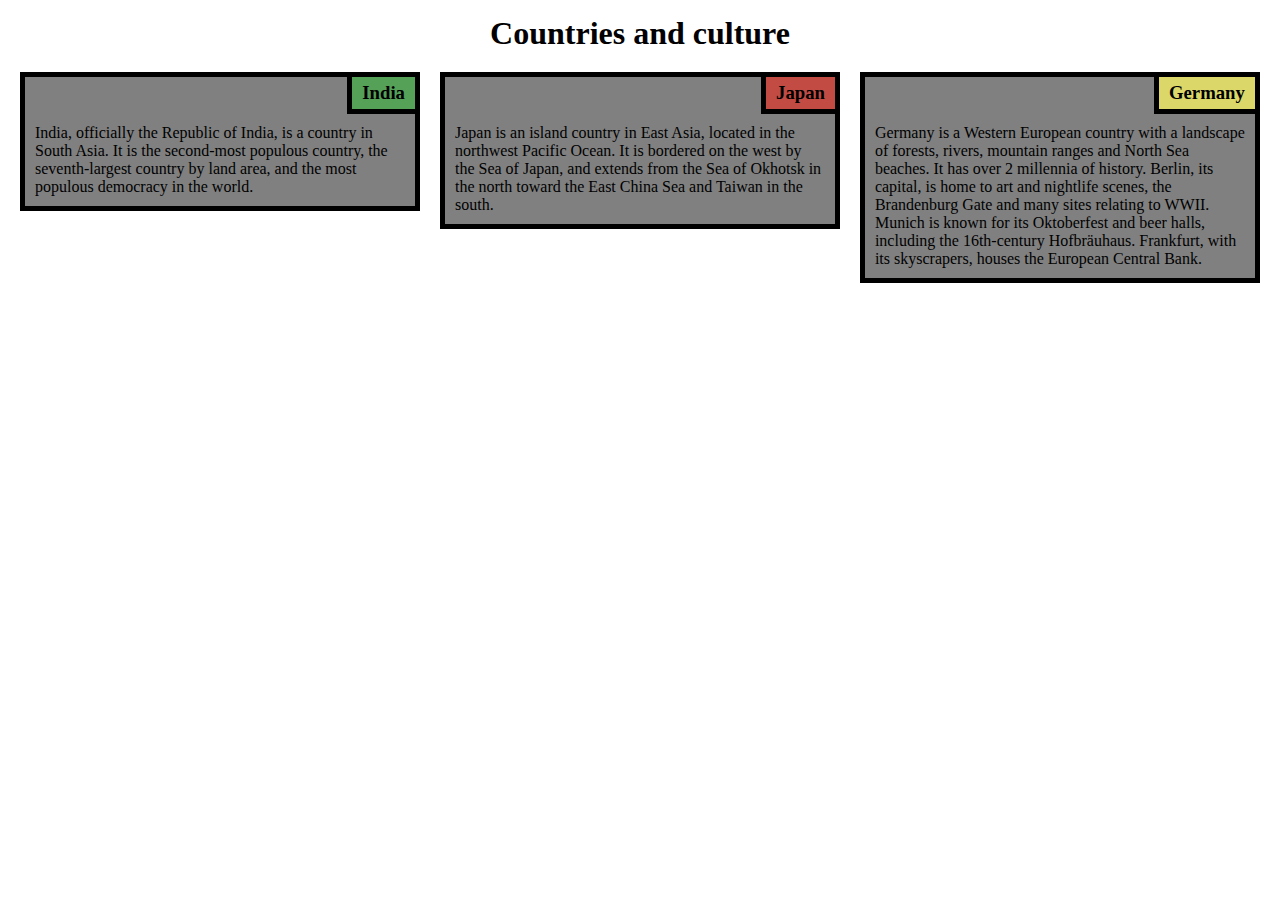
<file: index.html>
<!DOCTYPE html>
<html>
<head>
	<meta charset="utf-8">
	<meta name="viewport" content="width=device-width, initial-scale=1">
	<title>Week 2 Assignment</title>
	<link rel="stylesheet" type="text/css" href="css/stylesheet.css">
</head>
<body>
	<section id="Countries&culture">
		
		<div id="heading" class="col-lg-12">
				<h1>Countries and culture</h1>
		</div>
		<div class="row">
			<div class="country-countainer col-lg-4 col-md-6 col-sm">
				<div class="country" id="india">
					<h3 class="country_name">India</h3>
					<p class="country_description">
						India, officially the Republic of India, is a country in South Asia. It is the second-most populous country, the seventh-largest country by land area, and the most populous democracy in the world.
					</p>
				</div>
			</div>
			<div class="country-countainer col-lg-4 col-md-6 col-sm">
				<div class="country" id="japan">
					<h3 class="country_name">Japan</h3>
					<p class="country_description">
						Japan is an island country in East Asia, located in the northwest Pacific Ocean. It is bordered on the west by the Sea of Japan, and extends from the Sea of Okhotsk in the north toward the East China Sea and Taiwan in the south.
					</p>
				</div>
			</div>
			<div class="country-countainer col-lg-4 col-md-12 col-sm">
				<div class="country" id="germany">
					<h3 class="country_name">Germany</h3>
					<p class="country_description">
						Germany is a Western European country with a landscape of forests, rivers, mountain ranges and North Sea beaches. It has over 2 millennia of history. Berlin, its capital, is home to art and nightlife scenes, the Brandenburg Gate and many sites relating to WWII. Munich is known for its Oktoberfest and beer halls, including the 16th-century Hofbräuhaus. Frankfurt, with its skyscrapers, houses the European Central Bank.
					</p>
				</div>
			</div>
		</div>	
	</section>
</body>
</file>
<file: css/stylesheet.css>
*{
	margin: 0;
	box-sizing: border-box;
	padding: 0;
}
.row{
	padding-left: 10px;
	padding-right: 10px;
}

#heading{
	text-align: center;
	padding-top: 15px;
}
.country{
	background-color: grey;
	border: 5px solid black;
}
.country-countainer{
	padding-left: 10px;
	padding-right: 10px;
	padding-top: 20px;
	padding-bottom: 20px;
}
.country_name{
	float: right;
	padding: 5px 10px 5px 10px;
	border-left: 5px solid black;
	border-bottom: 5px solid black;
}
.country_description{
	clear: right;
	padding: 10px;
}
#india .country_name{
	background-color: rgb(85, 161, 88);
}
#japan .country_name{
	background-color: rgb(194, 76, 68);
}
#germany .country_name{
	background-color: rgb(219, 215, 105);
}

@media (min-width: 992px){
	.col-lg-1, .col-lg-2, .col-lg-3, .col-lg-3, .col-lg-3, .col-lg-4, .col-lg-5, .col-lg-6, .col-lg-7, .col-lg-8, .col-lg-9, .col-lg-10, .col-lg-11, .col-lg-12{
		float: left;
	}
	.col-lg-1 {
		width: 8.33%;
	}
	.col-lg-2 {
		width: 16.66%;
	}
	.col-lg-3 {
		width: 25%;
	}
	.col-lg-4 {
		width: 33.33%;
	}
	.col-lg-5 {
		width: 41.66%;
	}
	.col-lg-6 {
		width: 50%;
	}
	.col-lg-7 {
		width: 58.33%;
	}
	.col-lg-8 {
		width: 66.66%;
	}
	.col-lg-9 {
		width: 74.99%;
	}
	.col-lg-10 {
		width: 83.33%;
	}
	.col-lg-11 {
		width: 91.66%;
	}
	.col-lg-12 {
		width: 100%;
	}
}
@media (min-width: 768px) and (max-width: 991px){
	.col-md-1, .col-md-2, .col-md-3, .col-md-3, .col-md-3, .col-md-4, .col-md-5, .col-md-6, .col-md-7, .col-md-8, .col-md-9, .col-md-10, .col-md-11, .col-md-12{
		float: left;
	}
	.col-md-1 {
		width: 8.33%;
	}
	.col-md-2 {
		width: 16.66%;
	}
	.col-md-3 {
		width: 25%;
	}
	.col-md-4 {
		width: 33.33%;
	}
	.col-md-5 {
		width: 41.66%;
	}
	.col-md-6 {
		width: 50%;
	}
	.col-md-7 {
		width: 58.33%;
	}
	.col-md-8 {
		width: 66.66%;
	}
	.col-md-9 {
		width: 74.99%;
	}
	.col-md-10 {
		width: 83.33%;
	}
	.col-md-11 {
		width: 91.66%;
	}
	.col-md-12 {
		width: 100%;
	}
}
@media (max-width: 767px;){
	.col-sm{
		width: 100%;
	}
}
</file>
